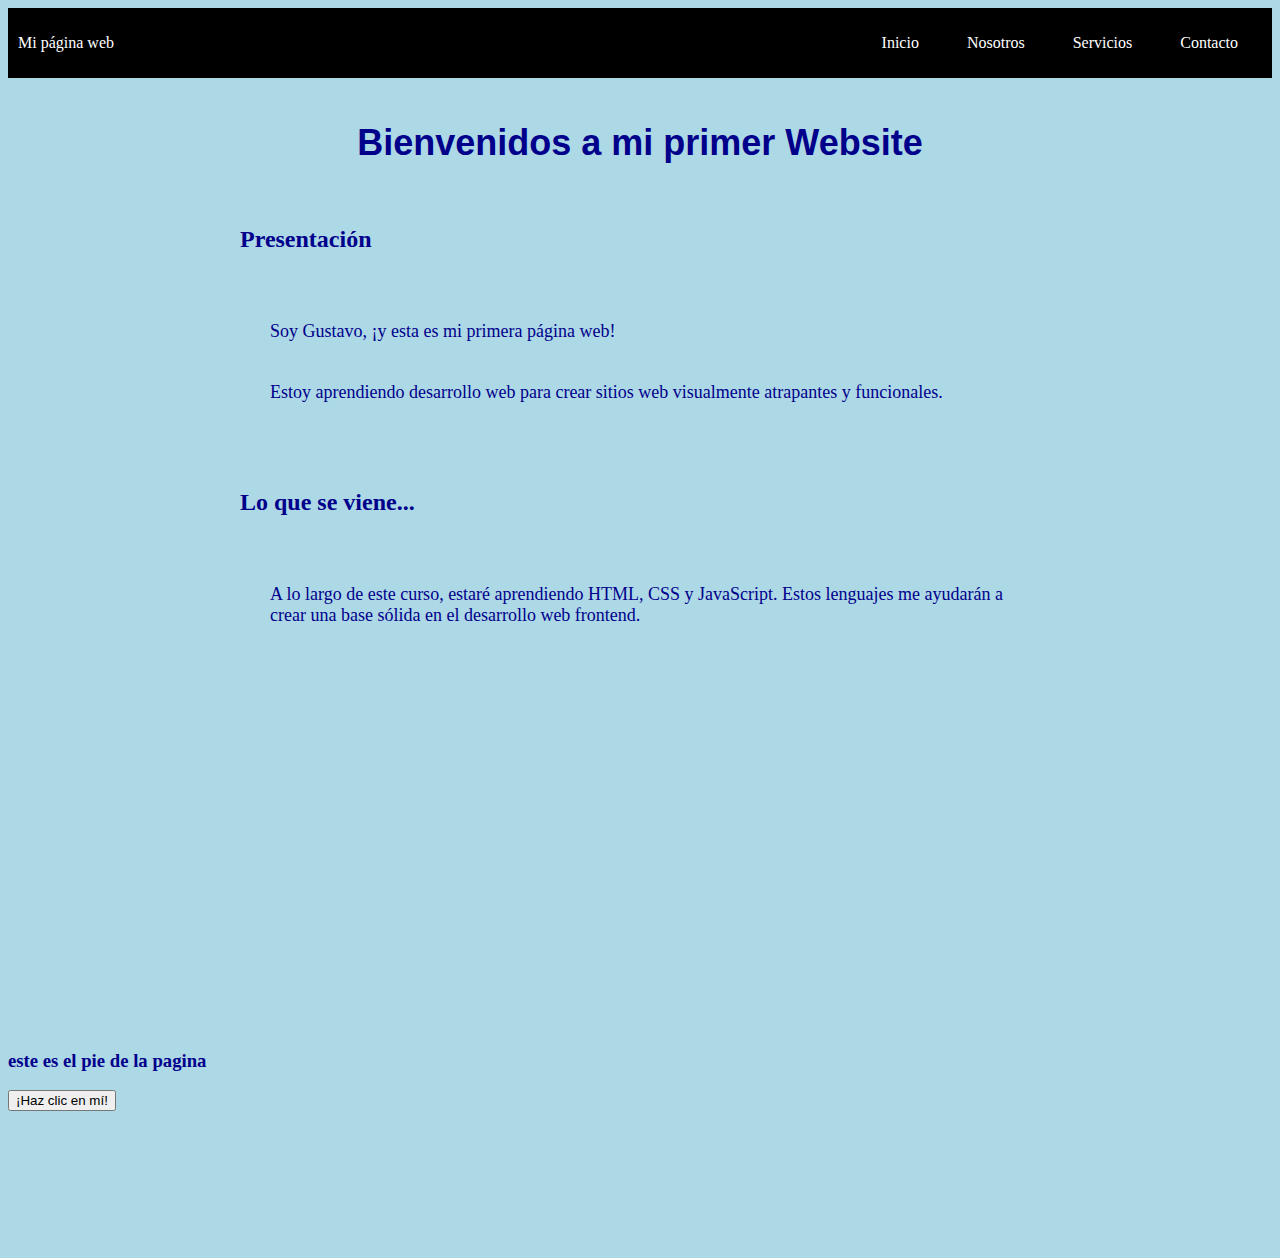
<file: index.html>
<!DOCTYPE html>
<html lang="en">

<head>
    <meta charset="UTF-8">
    <meta http-equiv="X-UA-Compatible" content="IE=edge">
    <meta name="viewport" content="width=device-width, initial-scale=1.0">
    <link rel="stylesheet" type="text/css" href="style.css">
    <title>Mi Primer Website</title>
</head>

<body> 
    <header class="container-nav">
         <nav class="navbar"> 
            <nav class="navbar" role="navigation">
            <a href="#" class="brand">Mi página web</a>
            <ul class="nav-links">
              <li><a href="index.html">Inicio</a></li>
              <li><a href="about.html">Nosotros</a></li>
              <li><a href="Services.html">Servicios</a></li>
              <li><a href="contacto.html">Contacto</a></li>
            </ul> 
        </nav>
        </header> 
         <main> 
            <div class="container"> 
                <h1>Bienvenidos a mi primer Website</h1> 
                <section>   
                    <h2>Presentación</h2>  
                    <p>Soy Gustavo, ¡y esta es mi primera página web!</p> 
                    <p>Estoy aprendiendo desarrollo web para crear sitios web visualmente atrapantes y funcionales.</p> 
                 </section>   
                 <section>     
                    <h2>Lo que se viene...</h2>    
                     <p>  A lo largo de este curso, estaré aprendiendo HTML, CSS y JavaScript. Estos lenguajes me ayudarán a crear una base sólida en el desarrollo web frontend. </p>  
                </section> 
            </div>
        </div>
        <iframe width="560" height="315" src="https://www.youtube.com/embed/LDqJVObp3FE" title="YouTube video player" frameborder="0" allow="accelerometer; autoplay; clipboard-write; encrypted-media; gyroscope; picture-in-picture; web-share" allowfullscreen></iframe>
         </main>     
         <footer>  <button class="button-menu-toggle">Menu</button>
            <h3>este es el pie de la pagina</h3>
            <button onclick="showAlert()" aria-label="Dispara una alerta de saludo">¡Haz clic en mí!</button> 
        </footer>
       
    <script src="script.js"></script>
</body>

</html>
</file>
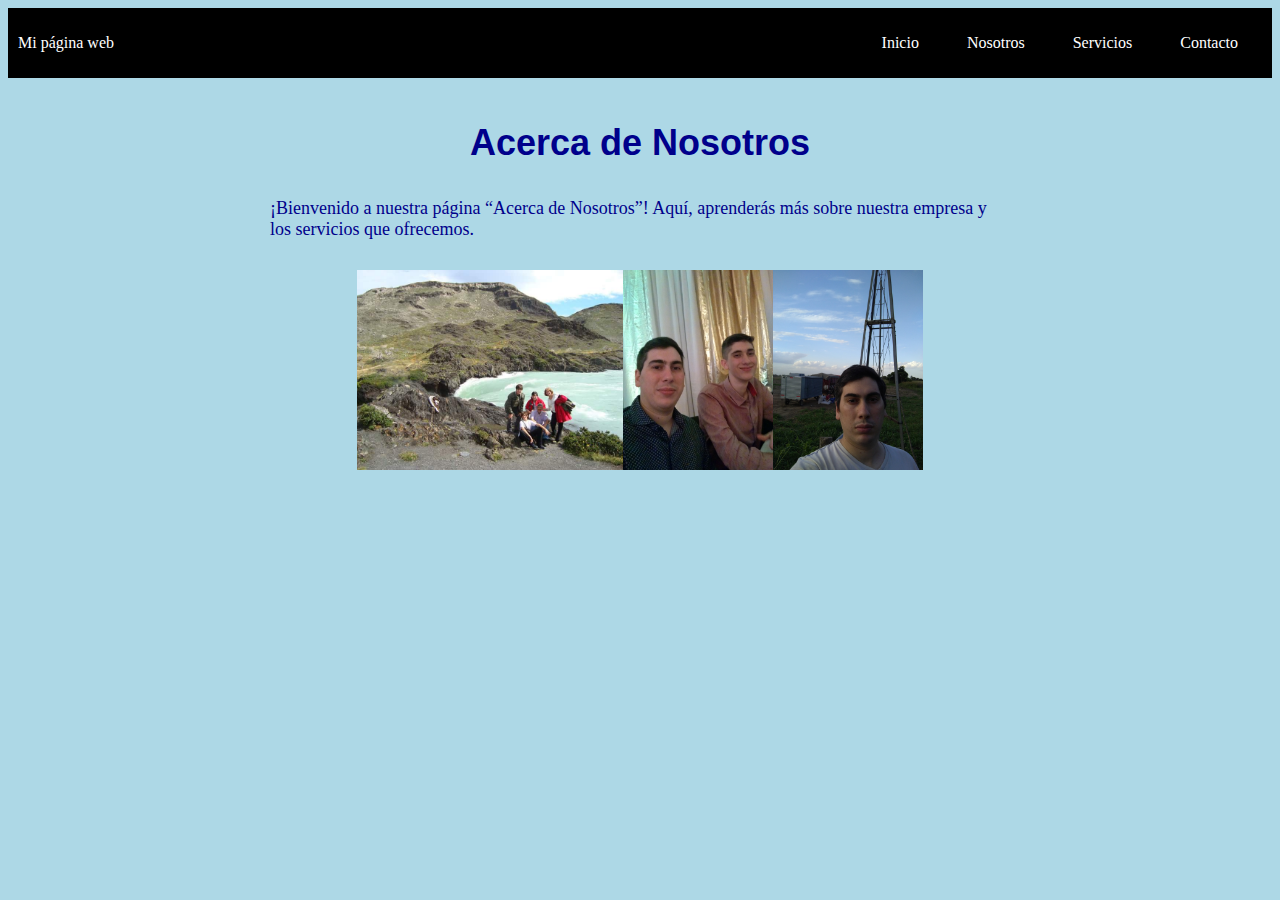
<file: about.html>
<!DOCTYPE html>
<html lang="en">

<head>
    <meta charset="UTF-8">
    <meta http-equiv="X-UA-Compatible" content="IE=edge">
    <meta name="viewport" content="width=device-width, initial-scale=1.0">
    <link rel="stylesheet" type="text/css" href="style.css">
    <title>Mi Primer Website</title>
</head>

<body>
    <div class="container-nav">
        <nav class="navbar" role="navigation">
          <a href="#" class="brand">Mi página web</a>
          <ul class="nav-links">
            <li><a href="index.html">Inicio</a></li>
            <li><a href="about.html">Nosotros</a></li>
            <li><a href="Services.html">Servicios</a></li>
            <li><a href="contacto.html">Contacto</a></li>
          </ul>
        </nav>
        <button class="button-menu-toggle">Menu</button>
    </div>
    <div class="container">
        <h1>Acerca de Nosotros</h1> 
        <p>¡Bienvenido a nuestra página “Acerca de Nosotros”! Aquí, aprenderás más sobre nuestra empresa y los servicios que ofrecemos.</p>
        <div class="container1">
            <img src="1 (1).jpg" alt="Torres del Paine" /> 
            <img src="1 (2).jpg" alt="Cumple" /> 
            <img src="1 (3).jpg" alt="En el Campo" />
          </div>
    </div>
<script src="script.js"></script>
</body>


</html>
</file>
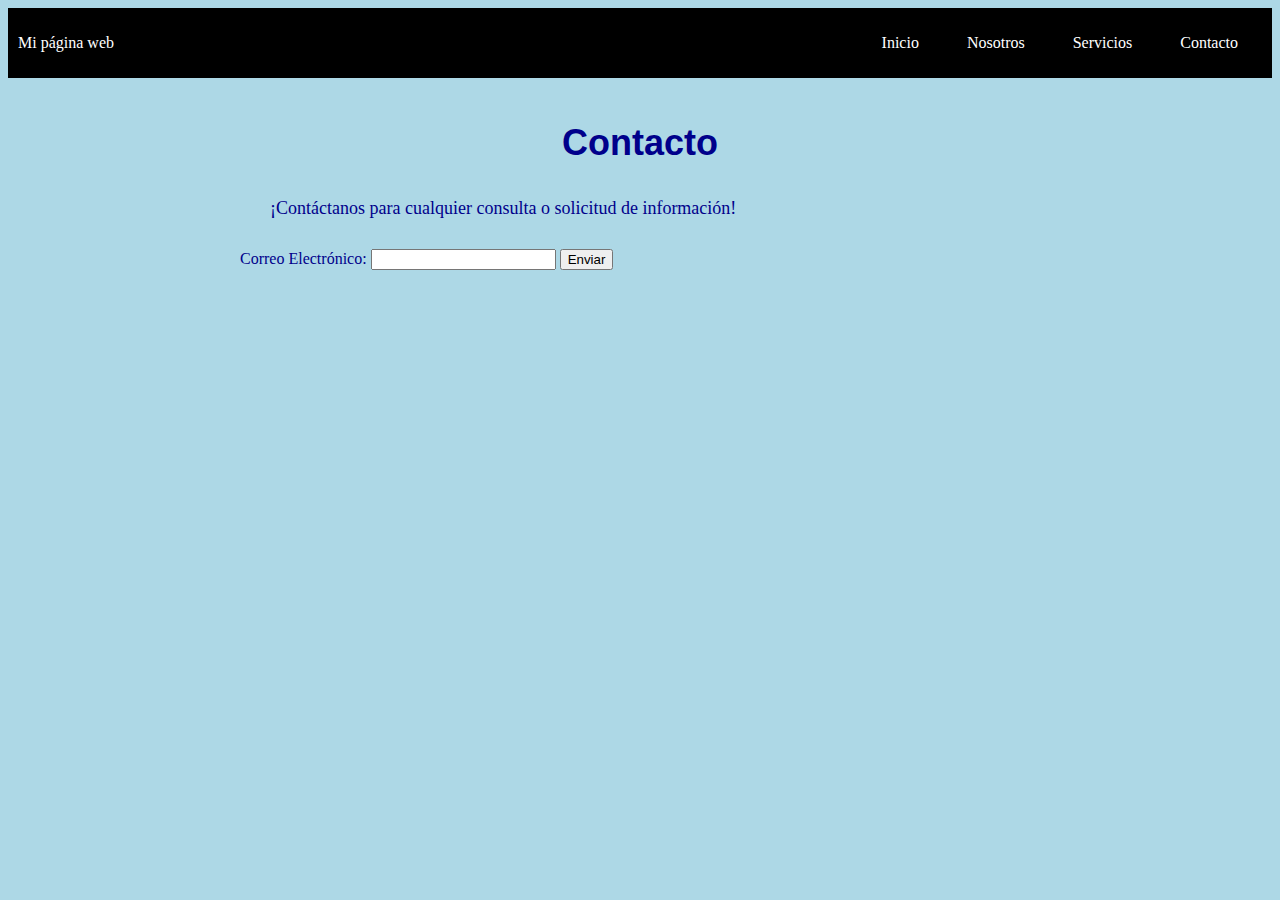
<file: contacto.html>
<!DOCTYPE html>
<html lang="en">

<head>
    <meta charset="UTF-8">
    <meta http-equiv="X-UA-Compatible" content="IE=edge">
    <meta name="viewport" content="width=device-width, initial-scale=1.0">
    <link rel="stylesheet" type="text/css" href="style.css">
    <title>Mi Primer Website</title>
</head>

<body>
    <div class="container-nav">
        <nav class="navbar" role="navigation">
          <a href="#" class="brand">Mi página web</a>
          <ul class="nav-links">
            <li><a href="index.html">Inicio</a></li>
            <li><a href="about.html">Nosotros</a></li>
            <li><a href="Services.html">Servicios</a></li>
            <li><a href="contacto.html">Contacto</a></li>
          </ul>
        </nav>
        <button class="button-menu-toggle">Menu</button>
      </div>
    <div class="container">
        <h1>Contacto</h1> 
        <p>¡Contáctanos para cualquier consulta o solicitud de información!</p> 
        <form id="myForm">
            <label for="email">Correo Electrónico:</label>
            <input type="email" id="email" name="email" required>
            <button type="submit">Enviar</button>
        </form>
    </div>
    
<script src="script.js"></script>
</body>


</html>
</file>
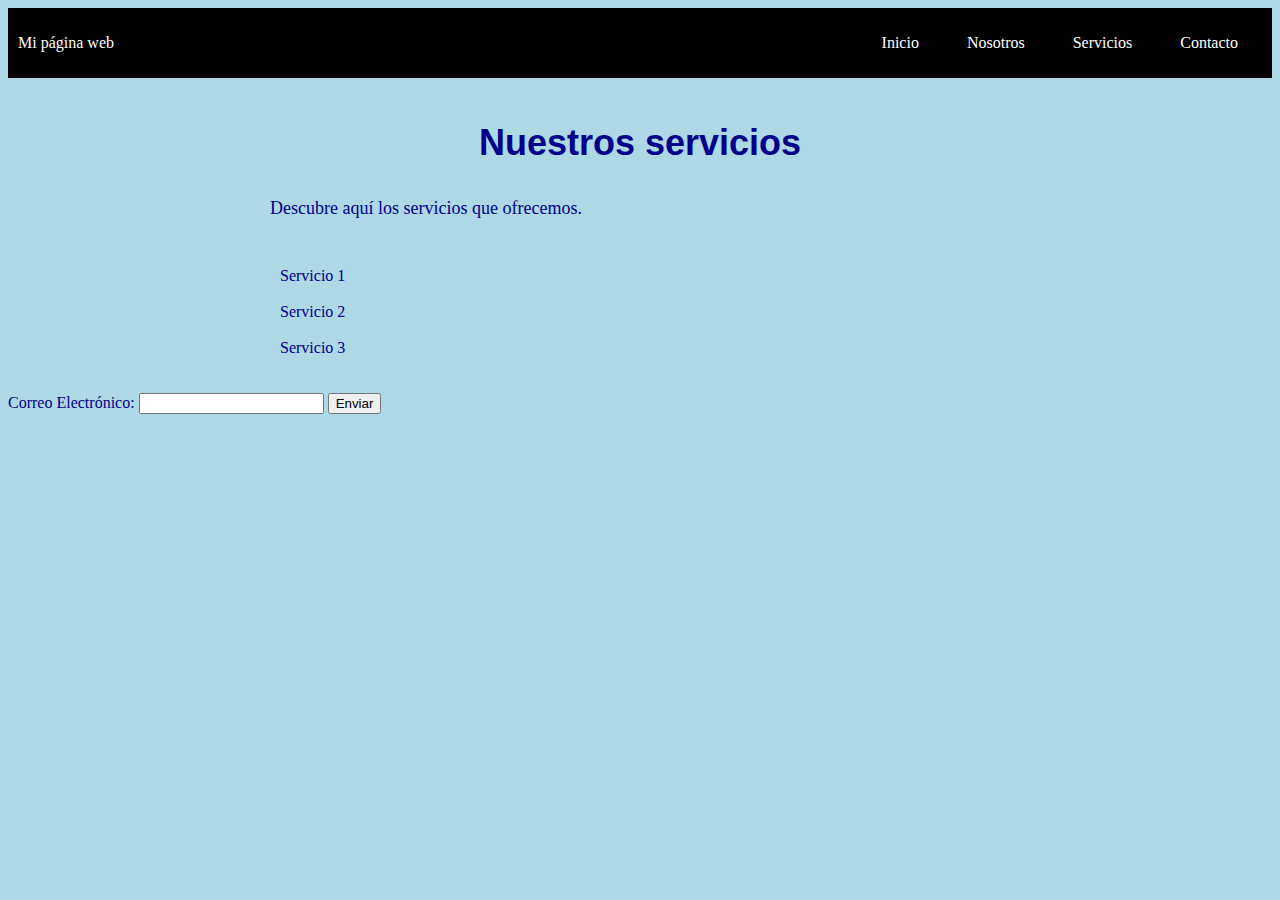
<file: Services.html>
<!DOCTYPE html>
<html lang="en">

<head>
    <meta charset="UTF-8">
    <meta http-equiv="X-UA-Compatible" content="IE=edge">
    <meta name="viewport" content="width=device-width, initial-scale=1.0">
    <link rel="stylesheet" type="text/css" href="style.css">
    <title>Mi Primer Website</title>
</head>

<body>
    <div class="container-nav">
        <nav class="navbar" role="navigation">
          <a href="#" class="brand">Mi página web</a>
          <ul class="nav-links">
            <li><a href="index.html">Inicio</a></li>
            <li><a href="about.html">Nosotros</a></li>
            <li><a href="Services.html">Servicios</a></li>
            <li><a href="contacto.html">Contacto</a></li>
          </ul>
        </nav>
        <button class="button-menu-toggle">Menu</button>
    </div>
    <div class="container">
        <h1>Nuestros servicios</h1> 
        <p>Descubre aquí los servicios que ofrecemos.</p> 
        <ul>   
            <li>Servicio 1</li>  
             <li>Servicio 2</li>   
             <li>Servicio 3</li> 
        </ul>
    </div>
    <form id="myForm">
        <label for="email">Correo Electrónico:</label>
        <input type="email" id="email" name="email" required>
        <button type="submit">Enviar</button>
    </form>
    
<script src="script.js"></script>
</body>


</html>
</file>
<file: style.css>
body {
    background-color: lightblue;
    color: darkblue;
}

h1 {
    font-family: Arial, Helvetica, sans-serif;
    font-size: 36px;
    text-align: center;
}

p {
    font-family: Georgia, 'Times New Roman', Times, serif;
    font-size: 18px;
    padding: 10px;
    margin: 20px;
}

.container {
    max-width: 800px;
    margin: auto;
    padding: 20px;
}

.row {
    display: flex;
    flex-wrap: wrap;
    margin: 10px;
}
.column{
    flex:1;
    padding:10px;
}
@media(max-width:600px){
    .column{
        flex:100%;
    }
}
.container-nav {
    display: flex;
    padding: 10px;
    height: 50px;
    background-color: black;
  }
  
  
  .navbar {
    display: flex;
    justify-content: space-between;
    width: 100%;
  }
  
  
  .brand {
    display: flex;
    align-items: center;
  }
  
  
  li>a {
    padding: 8px 24px;
  }
  
  
  li {
    list-style-type: none;
  }
  
  
  a {
    color: white;
    text-decoration:none;
  }
  
  
  .nav-links {
    display: flex;
    align-items: center;
  }
  
  
  .button-menu-toggle {
    display: none;
  }
  @media (max-width: 768px) {
    .column {
      flex: 100%;
    }
  
  
    .nav-links {
      display: none;
    }
  
  
    .button-menu-toggle {
      display: block;
      background-color: white;
      border:none;
      border-radius: 50px;
      padding: 0 24px;
      font-family: monospace;
      font-weight: bold;
      font-size: 20px;
    }
   
    .nav-links.nav-links-responsive {
      position: absolute;
      display: flex;
      background-color: rgba(20,20,20,0.95);
      width: 100%;
      height: 100%;
      top: 70px;
      left: 0;
      flex-direction: column;
      padding-top: 200px;
      align-items: center;
      gap:70px;
      font-size: 40px;
  
  
    }
  }
  .container1{
    display: flex;
    flex-direction : row;
    justify-content: center;
    width: 100%;
    height: 200px;
  }
  footer{
    height: 200px;
  }
</file>
